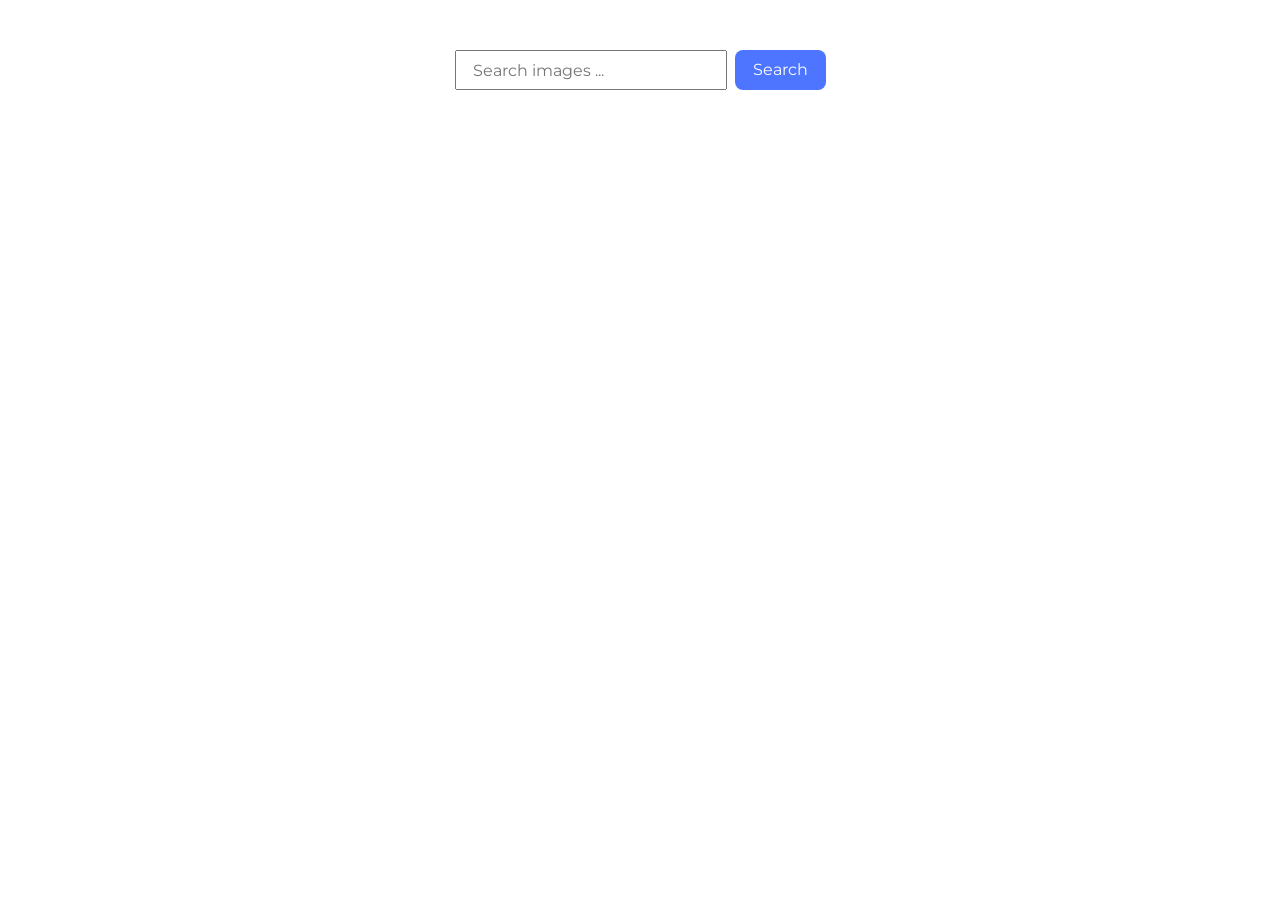
<file: src/index.html>
<!DOCTYPE html>
<html lang="en">
  <head>
    <meta charset="UTF-8" />
    <meta name="viewport" content="width=device-width, initial-scale=1.0" />
    <link rel="preconnect" href="https://fonts.googleapis.com" />
    <link rel="preconnect" href="https://fonts.gstatic.com" crossorigin />
    <link
      href="https://fonts.googleapis.com/css2?family=Montserrat:ital,wght@0,100..900;1,100..900&display=swap"
      rel="stylesheet"
    />
    <link rel="stylesheet" href="./css/styles.css" />

    <title>Image Gallery Project</title>
  </head>
  <body>
    <form class="searching-form" autocomplete="off">
      <input
        class="search-field"
        type="text"
        name="search"
        placeholder="Search images ..."
      />
      <button type="submit">Search</button>
    </form>

    <span class="loader-icon-container"></span>

    <ul class="gallery"></ul>
    <div class="button-container load-more-hidden">
      <button class="js-load-more">Load More</button>
    </div>

    <script type="module" src="./main.js"></script>
  </body>
</html>
</file>
<file: src/css/styles.css>
* {
    box-sizing: border-box;

}

body {
    margin: 0 auto;

    padding: 50px 250px 40px  250px ;
    font-family: "Montserrat", sans-serif;
        font-size: 16px;
        font-weight: 400;
        line-height: 24px;
        letter-spacing: 0.04em;
        text-align: left;
}


ul {
    margin: 0;
    padding: 0;
    list-style: none;
}

img {
    object-fit: cover;
    display: block;
            
}

.searching-form {
    display: flex;
    justify-content: center;
    gap: 8px
}

input{
    width: 272px;
    height: 40px;
    font: inherit;
    padding: 8px 16px
}

button {
    width: 91px;
    height: 40 px;
    color: white;
    font: inherit;
    background-color: rgba(78, 117, 255, 1);
    border: none;
    border-radius: 8px;
    cursor: pointer;
    transition: background-color 250ms cubic-bezier(0.4, 0, 0.2, 1);
}

button:hover {
    background-color: rgba(108, 140, 255, 1);
}

.button-container {
    display: flex;
    justify-content: center;
    align-items: center;

    
}

.load-more-hidden {
    display: none;
}

.js-load-more {
    display: inline-block;
    width: 125px;
    padding: 10px 20px;
    margin: 20px auto;
    text-align: center;
    border: none;
    border-radius: 5px;
    background-color: #007bff;
    color: #fff;
    cursor: pointer;
    transition: background-color 0.3s ease-in-out, transform 0.2s ease-in-out;
}

.js-load-more:hover {
    background-color: #0056b3;
}

.gallery {
    margin-top: 30px;
    display: flex;
    gap: 24px;
    flex-wrap: wrap;
    justify-content: center;

}

.photo-card {
    border: 1px solid #808080;
    max-width: 360px;
    text-align: center;
}

.photo-card-img{
    width: 360px;
    height: 200px;
}

.info {
    display: flex;
    gap: 10px;
    justify-content: space-between;
    padding: 0 10px; 
}

.info-item {
    display: flex;
    flex-direction: column;
    margin: 0;
    font-size: 12px;
    line-height: 1.5;
    letter-spacing: 0.04em;  
}

.info-item span {
    font-weight: bold;
}

.loader {
    position: fixed;
    bottom: 5px;
    left: 50%;
    transform: translateX(-50%);
    width: 50px;
    aspect-ratio: 1;
    border-radius: 50%;
    background:
        radial-gradient(farthest-side, #1687ff 94%, #0000) top/8px 8px no-repeat,
        conic-gradient(#0000 30%, #1696ff);
    mask: radial-gradient(farthest-side, #0000 calc(100% - 8px), #000 0);
    -webkit-mask: radial-gradient(farthest-side, #0000 calc(100% - 8px), #000 0);
    animation: l13 1s infinite linear;
}

@keyframes l13 {
    100% {
        transform: rotate(1turn)
    }
}
</file>
